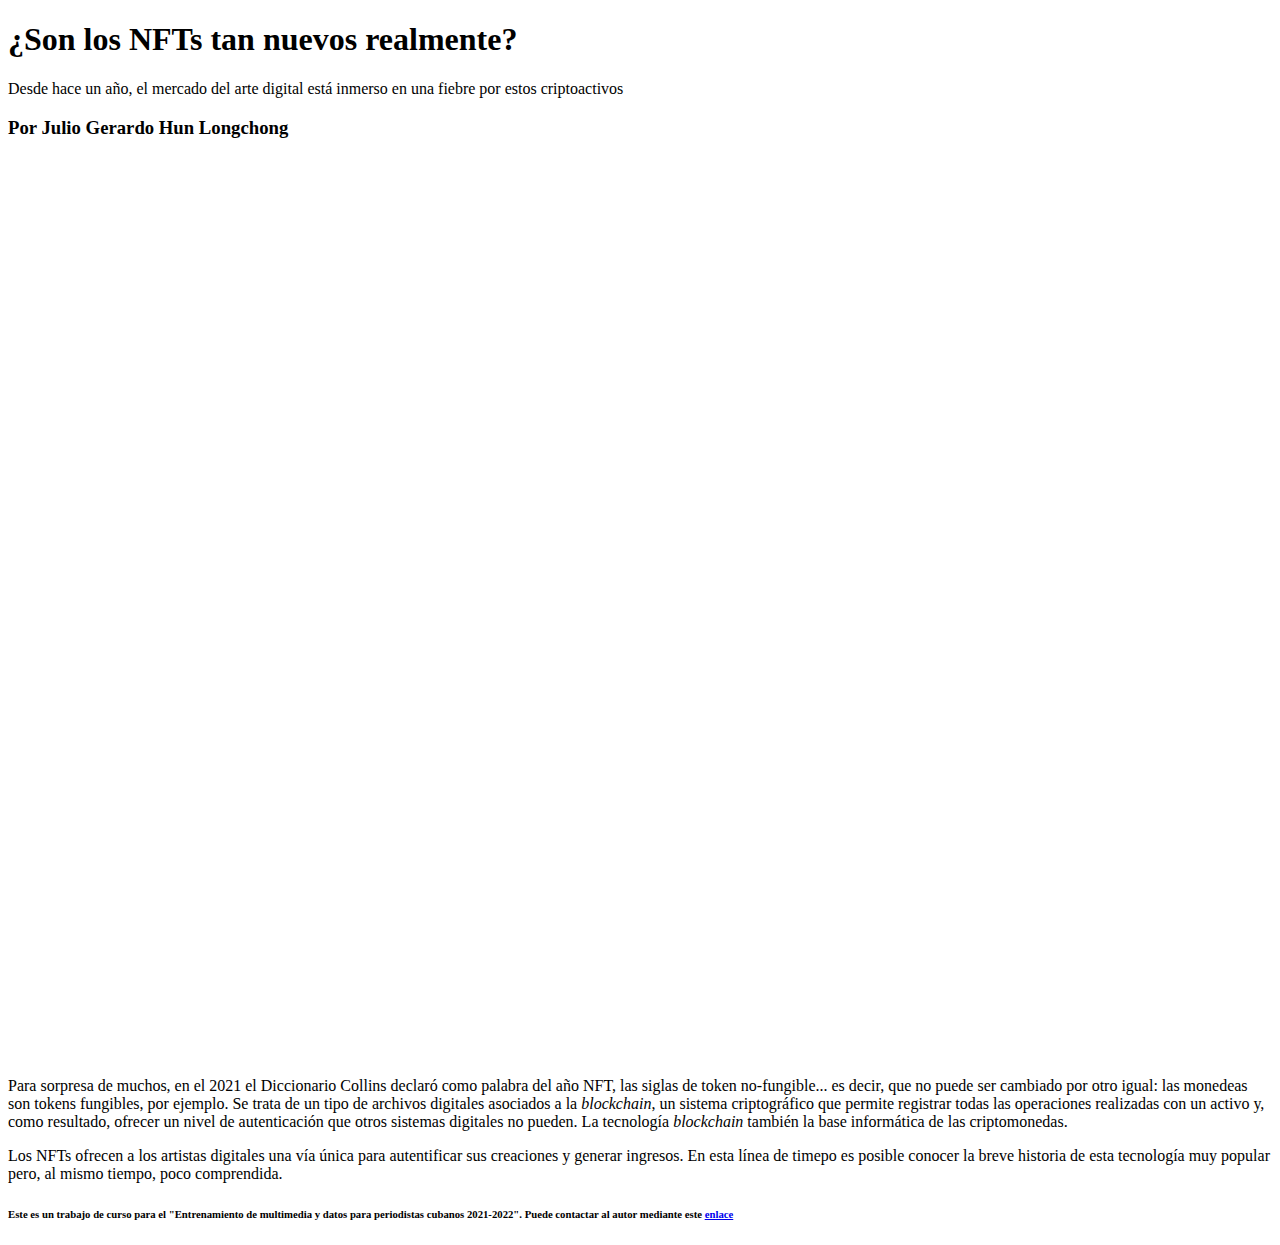
<file: HTML_Julio Hun timeline.html>
<!DOCTYPE html>
<html lang="es">
<head>
    <meta charset="UTF-8">
    <meta http-equiv="X-UA-Compatible" content="IE=edge">
    <meta name="viewport" content="width=device-width, initial-scale=1.0">
    <title>NFT una breve historia</title>
    <link rel="stylesheet" href="https://orwellander.github.io/timeline/estilo_timeline_html.css">
    
    <link rel="preconnect" href="https://fonts.googleapis.com">
    <link rel="preconnect" href="https://fonts.gstatic.com" crossorigin>
    <link href="https://fonts.googleapis.com/css2?family=Source+Sans+Pro&display=swap" rel="stylesheet">

    <link rel="preconnect" href="https://fonts.googleapis.com">
    <link rel="preconnect" href="https://fonts.gstatic.com" crossorigin>
    <link href="https://fonts.googleapis.com/css2?family=Open+Sans+Condensed:wght@700&family=Source+Sans+Pro:wght@400;900&display=swap" rel="stylesheet">

</head>
<body>
    <h1>¿Son los NFTs tan nuevos realmente?</h1>
    
    <p>Desde hace un año, el mercado del arte digital está inmerso en una fiebre por estos criptoactivos</p>
   
    <h3>Por Julio Gerardo Hun Longchong</h3> 
     
    <div class= timeline>
        <iframe src='https://cdn.knightlab.com/libs/timeline3/latest/embed/index.html?source=1QlPdVcESUz7r81QM0_rB4_EwJD77yNSPE-R4az1stCk&theme=https://orwellander.github.io/timeline/estilo_timeline.css&font=Default&lang=es&initial_zoom=2&height=900' width='100%' height='900' webkitallowfullscreen mozallowfullscreen allowfullscreen frameborder='0'></iframe>
     </div>

   <p>Para sorpresa de muchos, en el 2021 el Diccionario Collins declaró como palabra del año NFT, las siglas de token no-fungible... es decir, que no puede ser cambiado por otro igual: las monedeas son tokens fungibles, por ejemplo. Se trata de un tipo de archivos digitales asociados a la <i>blockchain</i>, un sistema criptográfico que permite registrar todas las operaciones realizadas con un activo y, como resultado, ofrecer un nivel de autenticación que otros sistemas digitales no pueden. La tecnología <i>blockchain</i> también la base informática de las criptomonedas.</p>

   <p>Los NFTs ofrecen a los artistas digitales una vía única para autentificar sus  creaciones y generar ingresos. En esta línea de timepo es posible conocer la breve historia de esta tecnología muy popular pero, al mismo tiempo, poco comprendida.</p>
</body>
<footer>
    <h6>Este es un trabajo de curso para el "Entrenamiento de multimedia y datos para periodistas cubanos 2021-2022".
    Puede contactar al autor mediante este 
    <a href="mailto:jghun99@gmail.com" target="_blank">enlace</a>
    </h6>
</footer>
</html>
</file>
